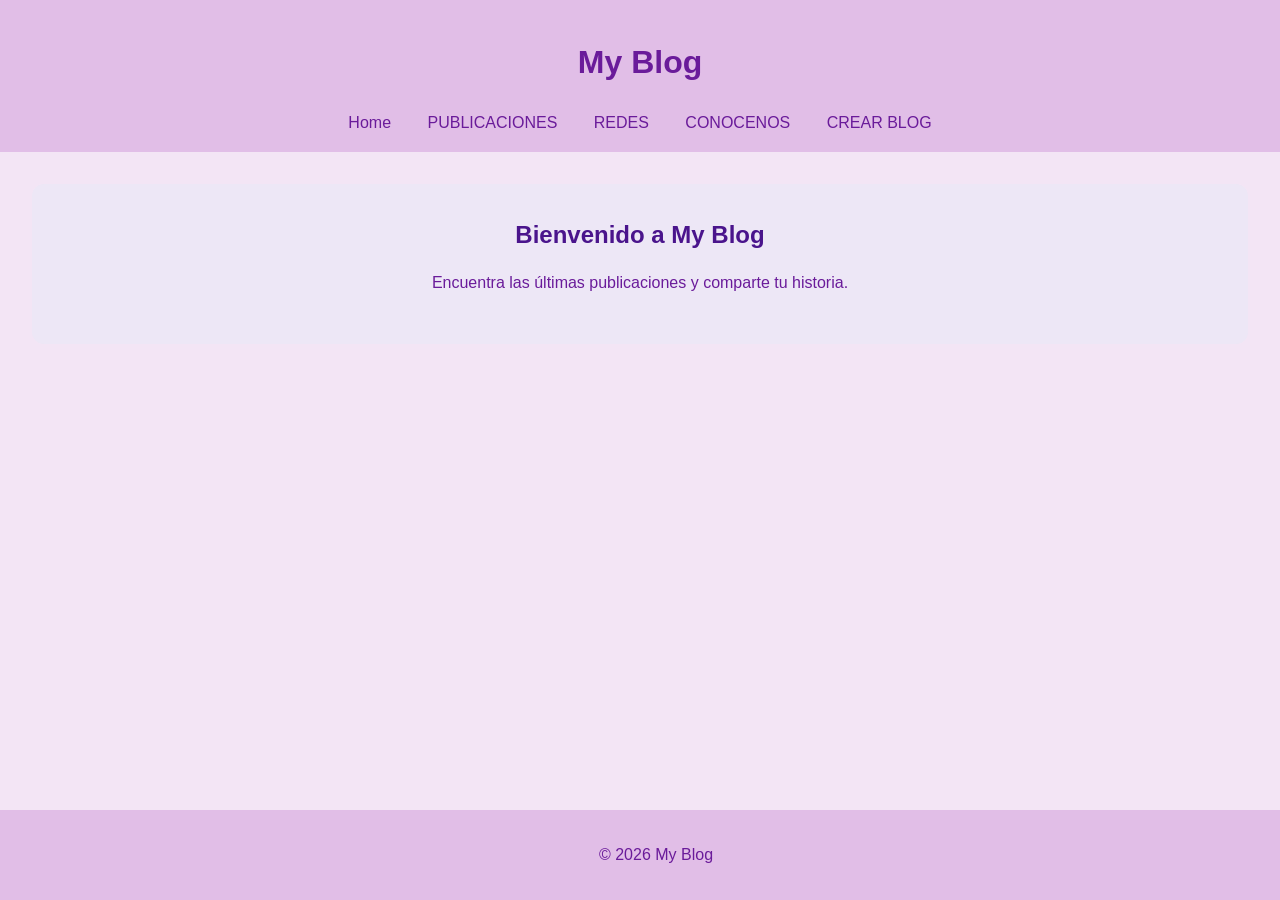
<file: blog/index.html>
<!DOCTYPE html>
<html lang="en">
<head>
    <meta charset="UTF-8">
    <meta name="viewport" content="width=device-width, initial-scale=1.0">
    <title>My Blog</title>
    <link rel="stylesheet" href="css/style.css">
</head>
<body>
    <header>
        <h1>My Blog</h1>
        <nav>
            <a href="index.html">Home</a>
            <a href="publicaciones.html">PUBLICACIONES</a>
            <a href="redes.html">REDES</a>
            <a href="conocenos.html">CONOCENOS</a>
            <a href="/crear-blog">CREAR BLOG</a>
        </nav>
    </header>
    <main>
        <section id="banner" style="background: #EDE7F6; border-radius: 12px; padding: 2rem; text-align: center; margin-bottom: 1.5rem;">
            <h2 style="margin: 0; color: #4A148C;">Bienvenido a My Blog</h2>
            <p style="color: #6A1B9A;">Encuentra las últimas publicaciones y comparte tu historia.</p>
        </section>




    </main>
    <footer>
        <p>&copy; 2026 My Blog</p>
    </footer>
    <script src="js/script.js"></script>
</body>
</html>
</file>
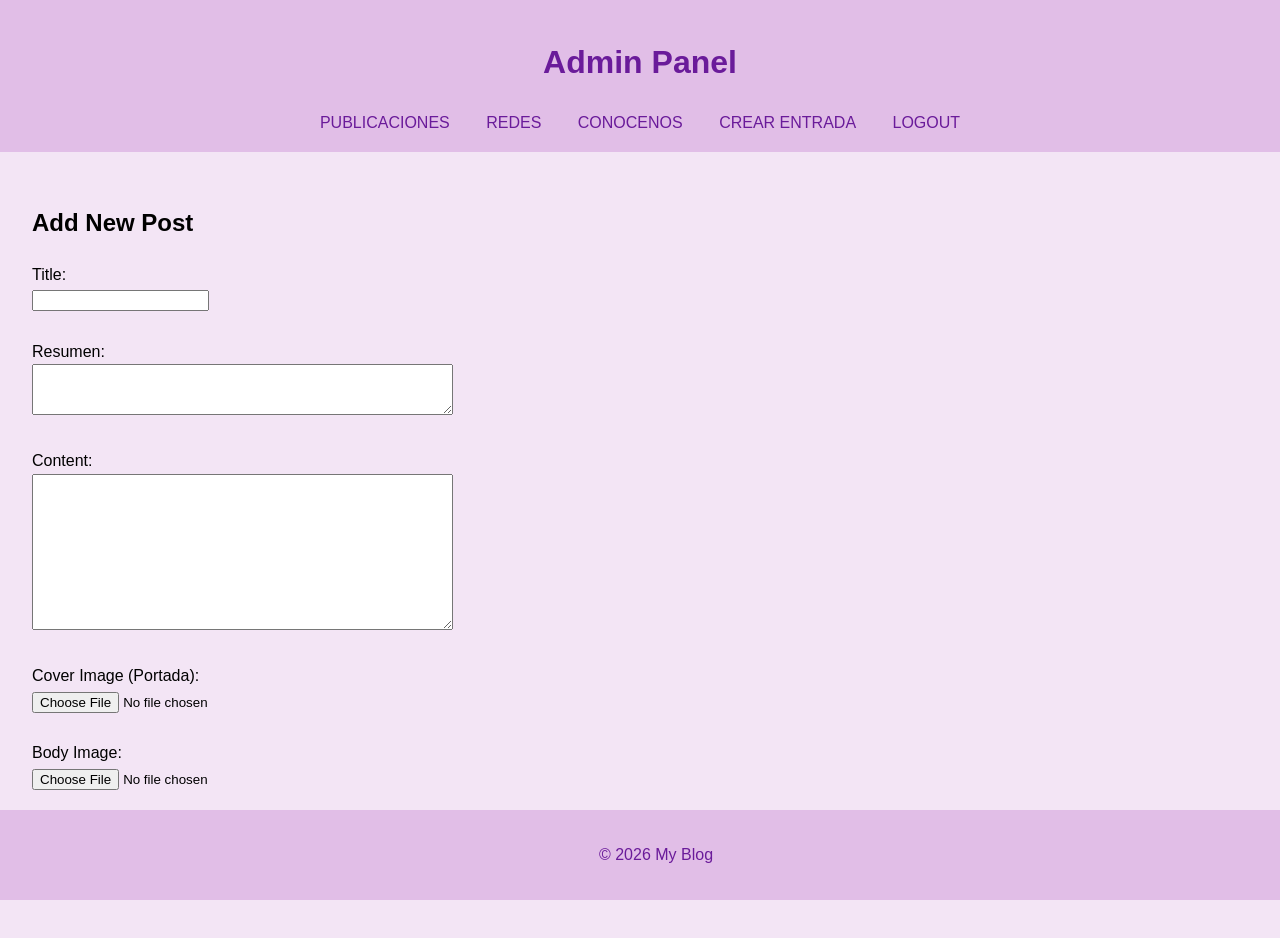
<file: blog/admin.html>
<!DOCTYPE html>
<html lang="en">
<head>
    <meta charset="UTF-8">
    <meta name="viewport" content="width=device-width, initial-scale=1.0">
    <title>Admin - My Blog</title>
    <link rel="stylesheet" href="css/style.css">
</head>
<body>
    <header>
        <h1>Admin Panel</h1>
        <nav>
            <a href="publicaciones.html">PUBLICACIONES</a>
            <a href="redes.html">REDES</a>
            <a href="conocenos.html">CONOCENOS</a>
            <a href="/crear-blog">CREAR ENTRADA</a>
            <a href="/logout">LOGOUT</a>
        </nav>
    </header>
    <main>
        <h2>Add New Post</h2>
        <form action="/add_post" method="post" enctype="multipart/form-data">
            <label for="title">Title:</label><br>
            <input type="text" id="title" name="title" required><br><br>
            <label for="summary">Resumen:</label><br>
            <textarea id="summary" name="summary" rows="3" cols="50" required></textarea><br><br>
            <label for="content">Content:</label><br>
            <textarea id="content" name="content" rows="10" cols="50" required></textarea><br><br>
            <label for="cover">Cover Image (Portada):</label><br>
            <input type="file" id="cover" name="cover" accept="image/*" required><br><br>
            <label for="image">Body Image:</label><br>
            <input type="file" id="image" name="image" accept="image/*"><br><br>
            <input type="submit" value="Add Post">
        </form>
    </main>
    <footer>
        <p>&copy; 2026 My Blog</p>
    </footer>
    <script src="js/script.js"></script>
</body>
</html>
</file>
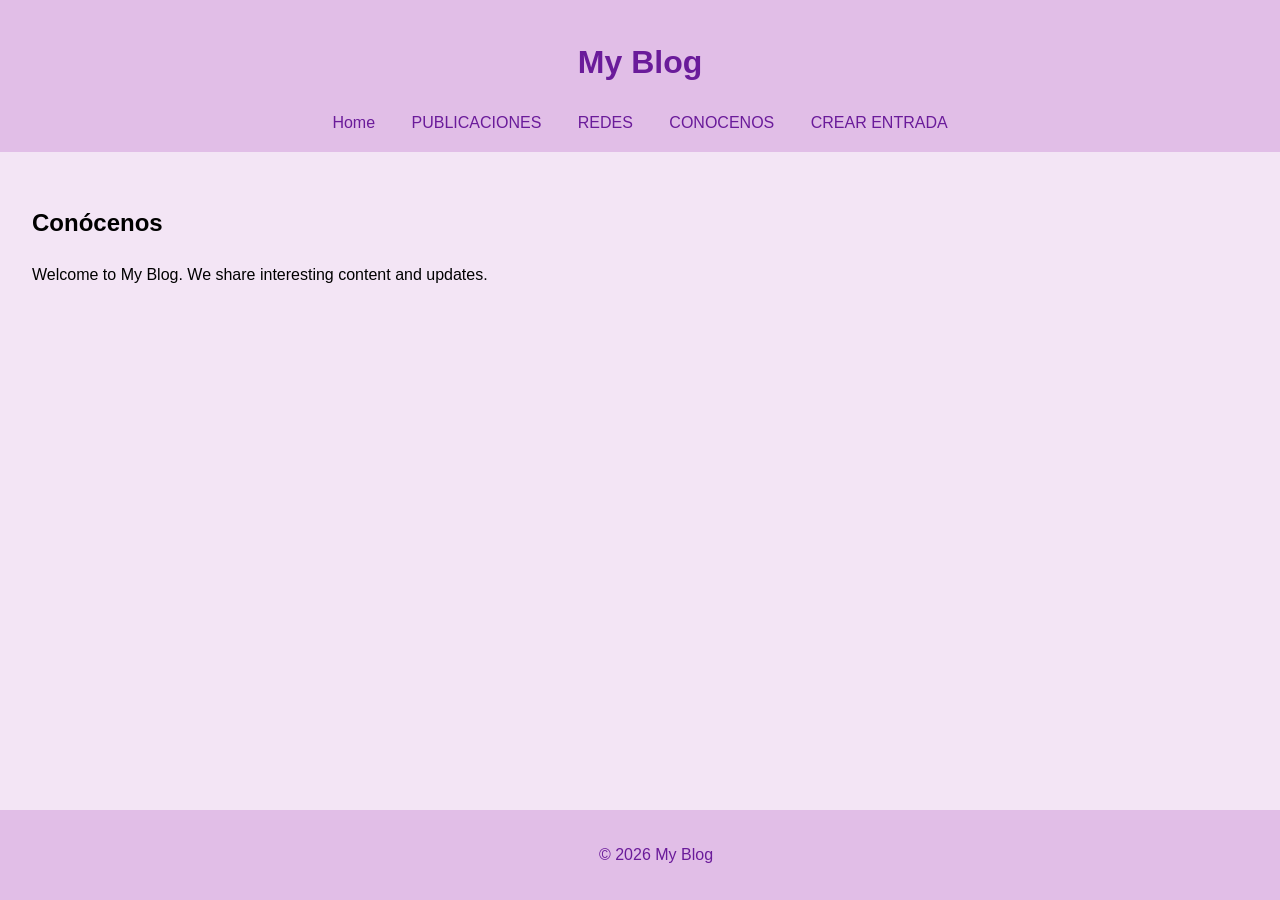
<file: blog/conocenos.html>
<!DOCTYPE html>
<html lang="en">
<head>
    <meta charset="UTF-8">
    <meta name="viewport" content="width=device-width, initial-scale=1.0">
    <title>Conócenos - My Blog</title>
    <link rel="stylesheet" href="css/style.css">
</head>
<body>
    <header>
        <h1>My Blog</h1>
        <nav>            <a href="index.html">Home</a>            <a href="publicaciones.html">PUBLICACIONES</a>
            <a href="redes.html">REDES</a>
            <a href="conocenos.html">CONOCENOS</a>
            <a href="/crear-blog">CREAR ENTRADA</a>
        </nav>
    </header>
    <main>
        <h2>Conócenos</h2>
        <p>Welcome to My Blog. We share interesting content and updates.</p>
    </main>
    <footer>
        <p>&copy; 2026 My Blog</p>
    </footer>
    <script src="js/script.js"></script>
</body>
</html>
</file>
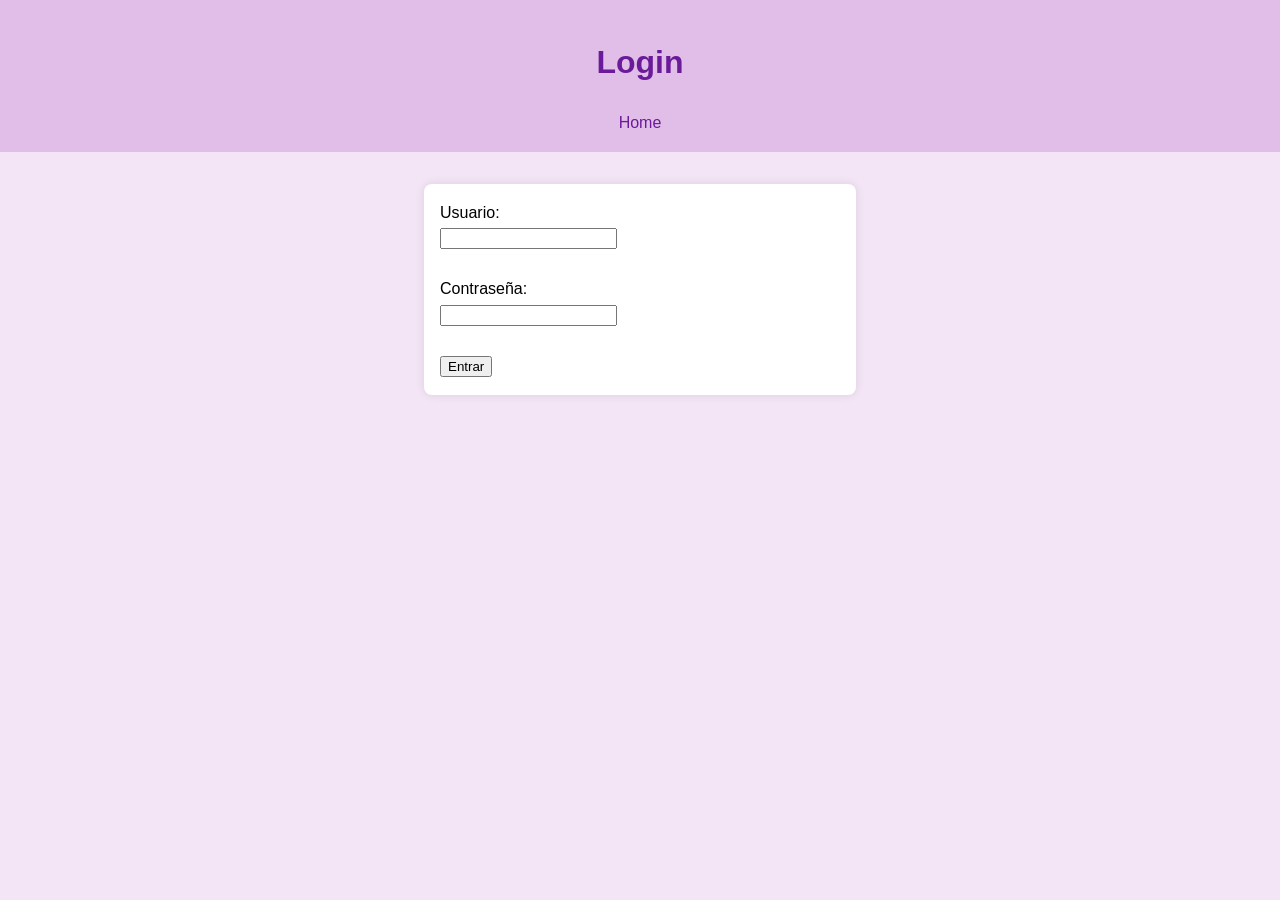
<file: blog/login.html>
<!DOCTYPE html>
<html lang="es">
<head>
    <meta charset="UTF-8">
    <meta name="viewport" content="width=device-width, initial-scale=1.0">
    <title>Login - My Blog</title>
    <link rel="stylesheet" href="css/style.css">
</head>
<body>
    <header>
        <h1>Login</h1>
        <nav>
            <a href="index.html">Home</a>
        </nav>
    </header>
    <main>
        <form action="/login" method="post" style="max-width: 400px; margin: auto; background: white; padding: 1rem; border-radius: 8px; box-shadow: 0 0 10px rgba(0,0,0,0.1);">
            <label for="username">Usuario:</label><br>
            <input type="text" id="username" name="username" required><br><br>
            <label for="password">Contraseña:</label><br>
            <input type="password" id="password" name="password" required><br><br>
            <button type="submit">Entrar</button>
        </form>
    </main>
</body>
</html>
</file>
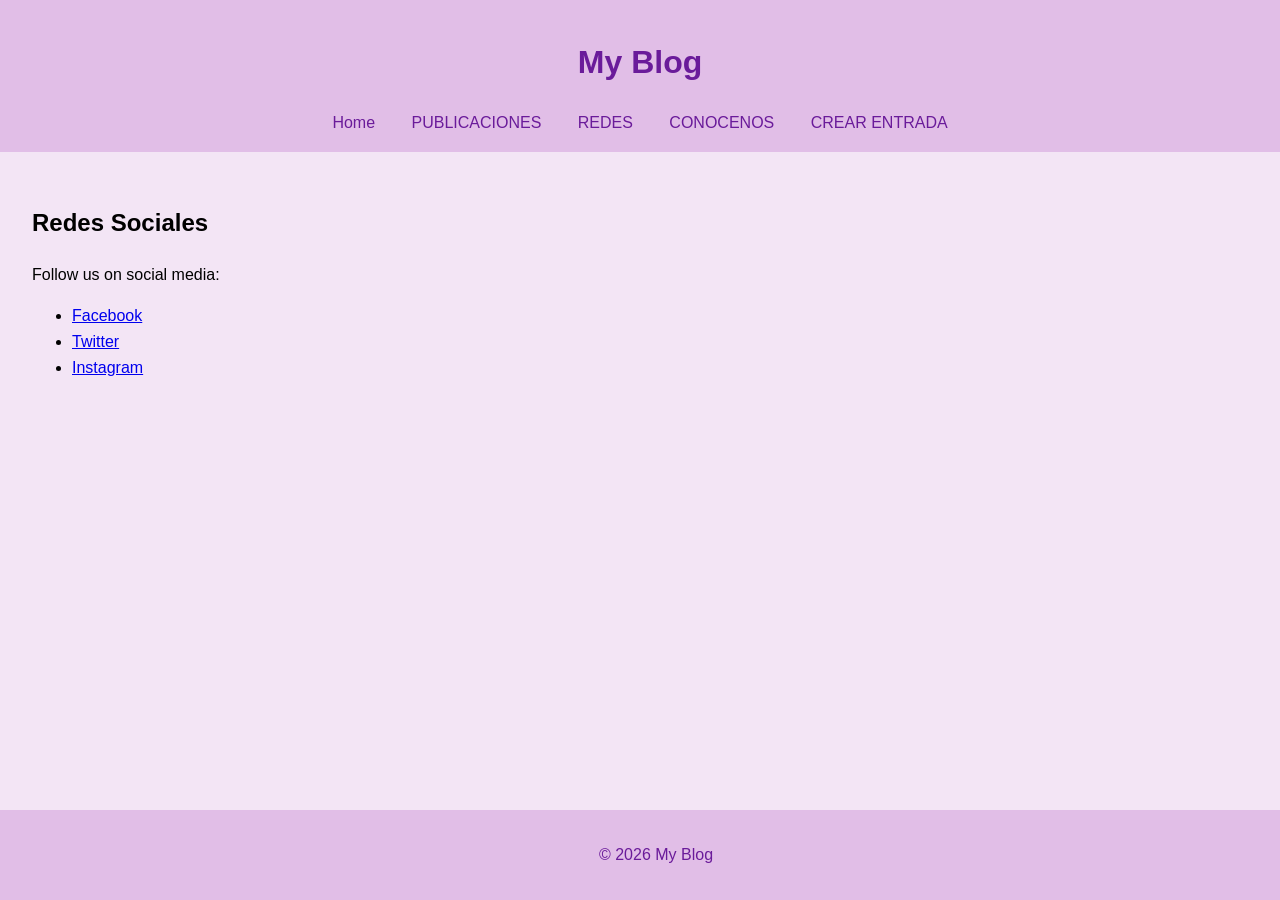
<file: blog/redes.html>
<!DOCTYPE html>
<html lang="en">
<head>
    <meta charset="UTF-8">
    <meta name="viewport" content="width=device-width, initial-scale=1.0">
    <title>Redes - My Blog</title>
    <link rel="stylesheet" href="css/style.css">
</head>
<body>
    <header>
        <h1>My Blog</h1>
        <nav>            <a href="index.html">Home</a>            <a href="publicaciones.html">PUBLICACIONES</a>
            <a href="redes.html">REDES</a>
            <a href="conocenos.html">CONOCENOS</a>
            <a href="/crear-blog">CREAR ENTRADA</a>
        </nav>
    </header>
    <main>
        <h2>Redes Sociales</h2>
        <p>Follow us on social media:</p>
        <ul>
            <li><a href="#">Facebook</a></li>
            <li><a href="#">Twitter</a></li>
            <li><a href="#">Instagram</a></li>
        </ul>
    </main>
    <footer>
        <p>&copy; 2026 My Blog</p>
    </footer>
    <script src="js/script.js"></script>
</body>
</html>
</file>
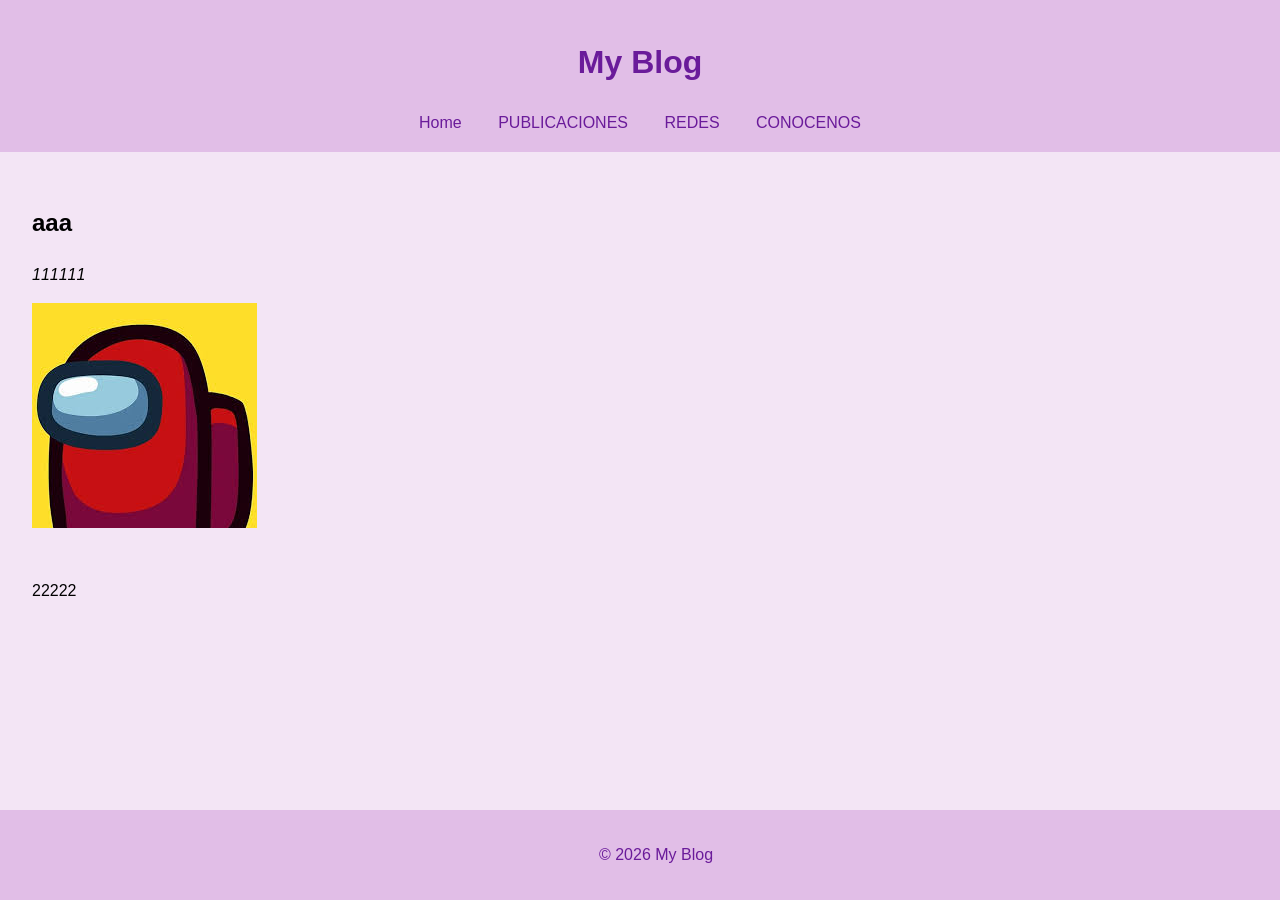
<file: blog/posts/aaa.html>
<!DOCTYPE html>
<html lang="en">
<head>
    <meta charset="UTF-8">
    <title>aaa</title>
    <link rel="stylesheet" href="../css/style.css">
</head>
<body>
    <header>
        <h1>My Blog</h1>
        <nav>
            <a href="../index.html">Home</a>
            <a href="../publicaciones.html">PUBLICACIONES</a>
            <a href="../redes.html">REDES</a>
            <a href="../conocenos.html">CONOCENOS</a>
        </nav>
    </header>
    <main>
        <article>
            <h2>aaa</h2>
            <p><em>111111</em></p>
            <img src="../assets/aaa-body.jpg" alt="aaa" style="max-width: 100%; height: auto;"><br><br>
            <p>22222</p>
        </article>
    </main>
    <footer>
        <p>&copy; 2026 My Blog</p>
    </footer>
    <script src="../js/script.js"></script>
</body>
</html>
</file>
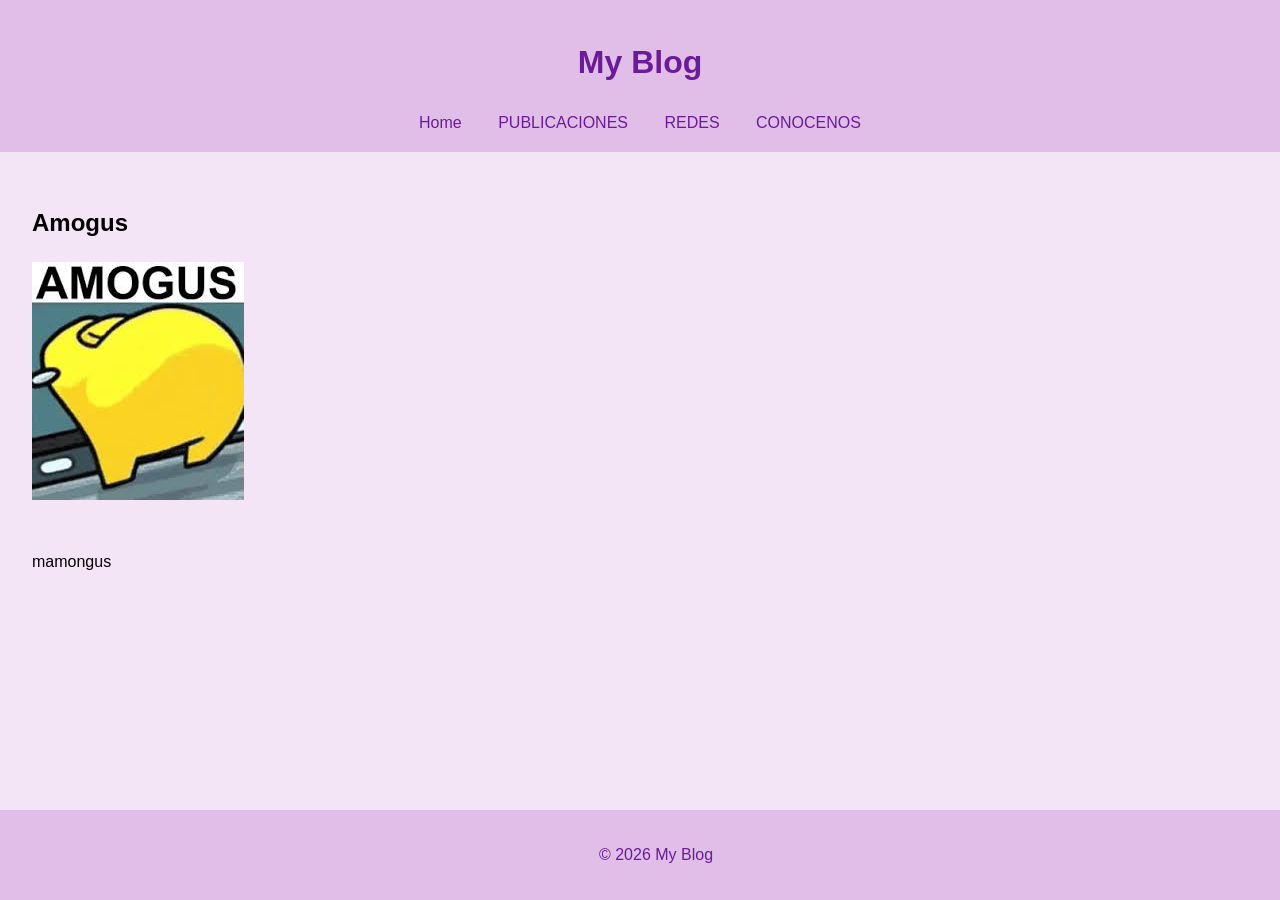
<file: blog/posts/amogus.html>
<!DOCTYPE html>
<html lang="en">
<head>
    <meta charset="UTF-8">
    <title>Amogus</title>
    <link rel="stylesheet" href="../css/style.css">
</head>
<body>
    <header>
        <h1>My Blog</h1>
        <nav>
            <a href="../index.html">Home</a>
            <a href="../publicaciones.html">PUBLICACIONES</a>
            <a href="../redes.html">REDES</a>
            <a href="../conocenos.html">CONOCENOS</a>
        </nav>
    </header>
    <main>
        <article>
            <h2>Amogus</h2>
            <img src="../assets/amogus-body.jpg" alt="Amogus" style="max-width: 100%; height: auto;"><br><br>
            <p>mamongus</p>
        </article>
    </main>
    <footer>
        <p>&copy; 2026 My Blog</p>
    </footer>
    <script src="../js/script.js"></script>
</body>
</html>
</file>
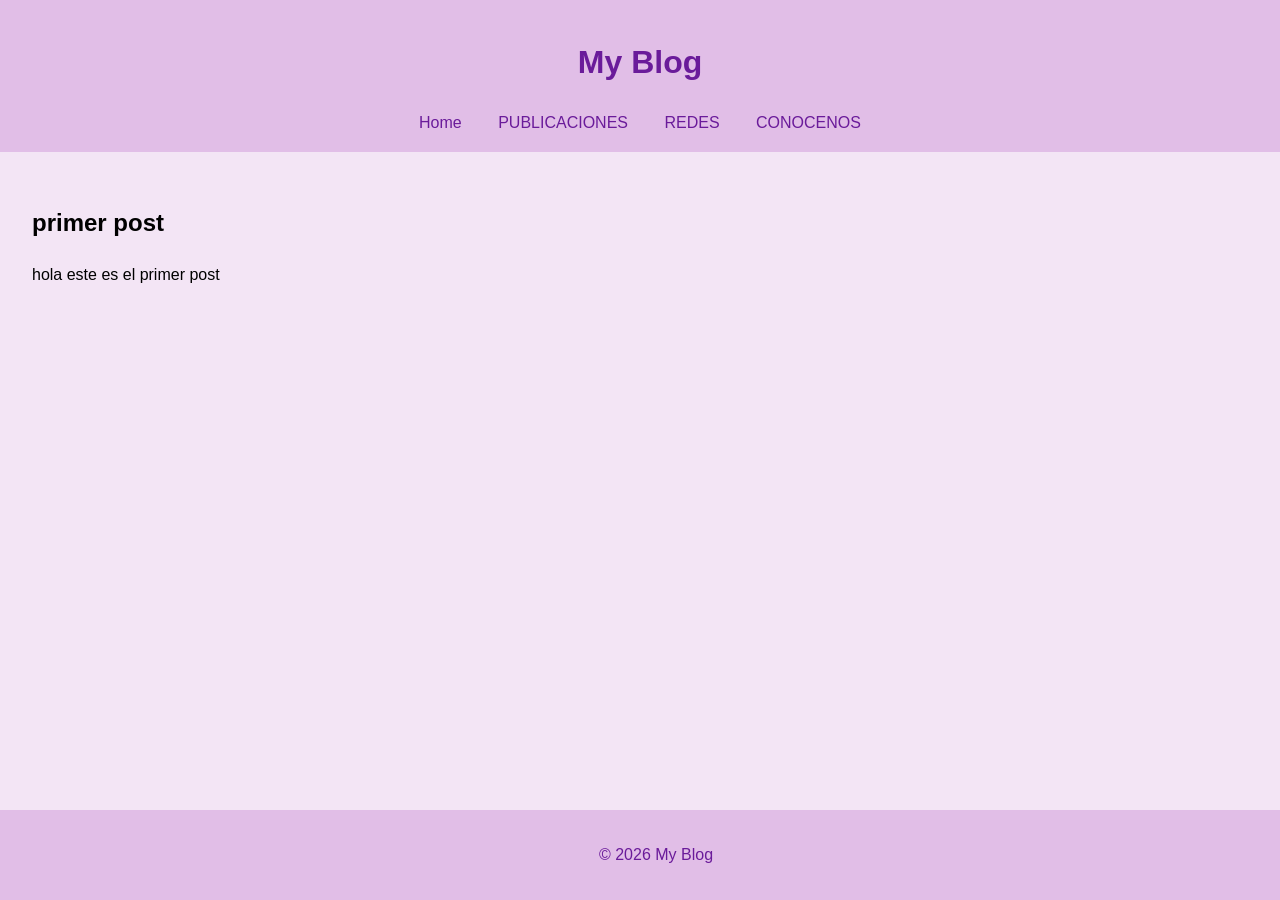
<file: blog/posts/primer-post.html>
<!DOCTYPE html>
<html lang="en">
<head>
    <meta charset="UTF-8">
    <title>primer post</title>
    <link rel="stylesheet" href="../css/style.css">
</head>
<body>
    <header>
        <h1>My Blog</h1>
        <nav>
            <a href="../index.html">Home</a>
            <a href="../publicaciones.html">PUBLICACIONES</a>
            <a href="../redes.html">REDES</a>
            <a href="../conocenos.html">CONOCENOS</a>
        </nav>
    </header>
    <main>
        <article>
            <h2>primer post</h2>
            <p>hola este es el primer post</p>
        </article>
    </main>
    <footer>
        <p>&copy; 2026 My Blog</p>
    </footer>
    <script src="../js/script.js"></script>
</body>
</html>
</file>
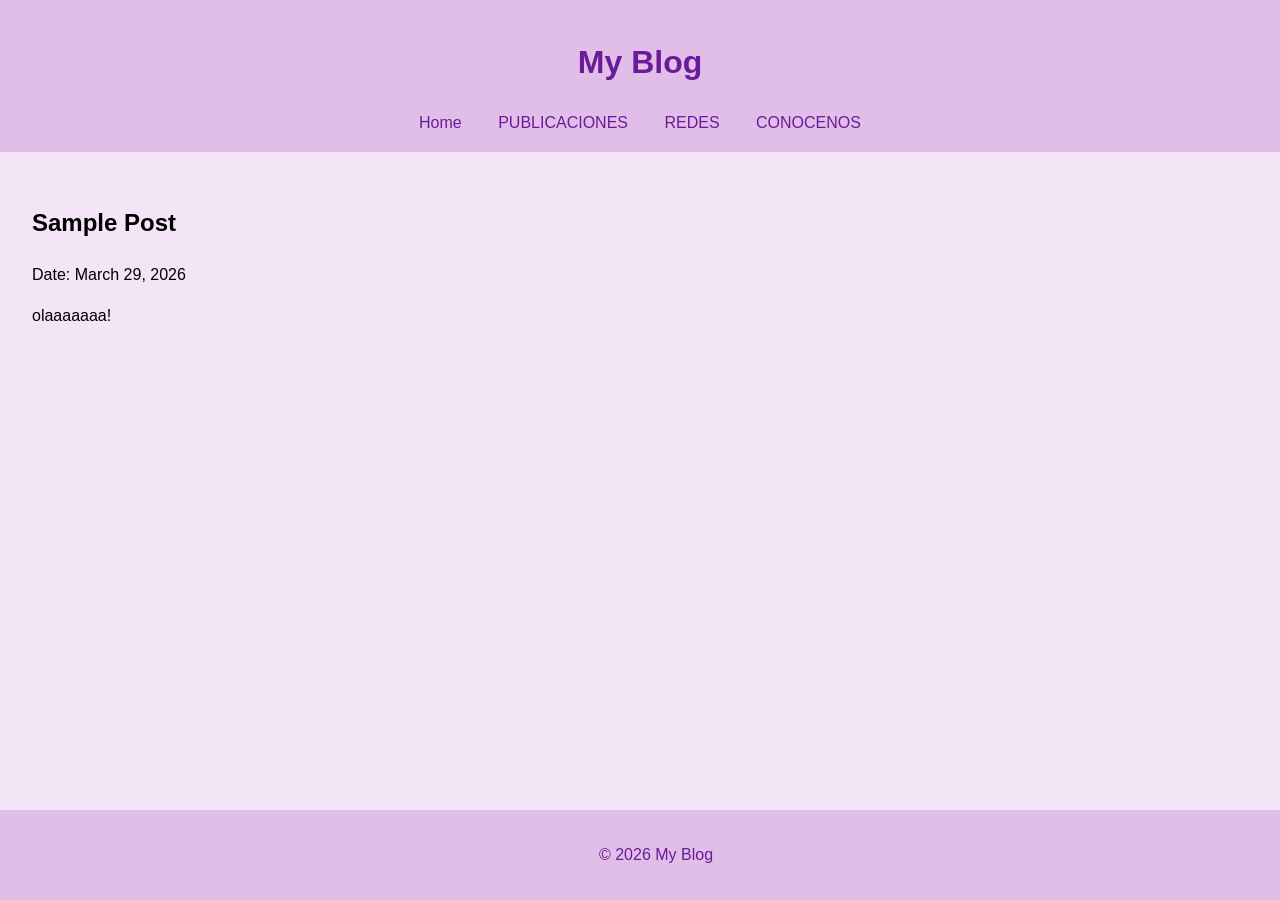
<file: blog/posts/sample-post.html>
<!DOCTYPE html>
<html lang="en">
<head>
    <meta charset="UTF-8">
    <title>Sample Post</title>
    <link rel="stylesheet" href="../css/style.css">
</head>
<body>
    <header>
        <h1>My Blog</h1>
        <nav>
            <a href="../index.html">Home</a>
            <a href="../publicaciones.html">PUBLICACIONES</a>
            <a href="../redes.html">REDES</a>
            <a href="../conocenos.html">CONOCENOS</a>
        </nav>
    </header>
    <main>
        <article>
            <h2>Sample Post</h2>
            <p>Date: March 29, 2026</p>
            <p>olaaaaaaa!</p>
        </article>
    </main>
    <footer>
        <p>&copy; 2026 My Blog</p>
    </footer>
    <script src="../js/script.js"></script>
</body>
</html>
</file>
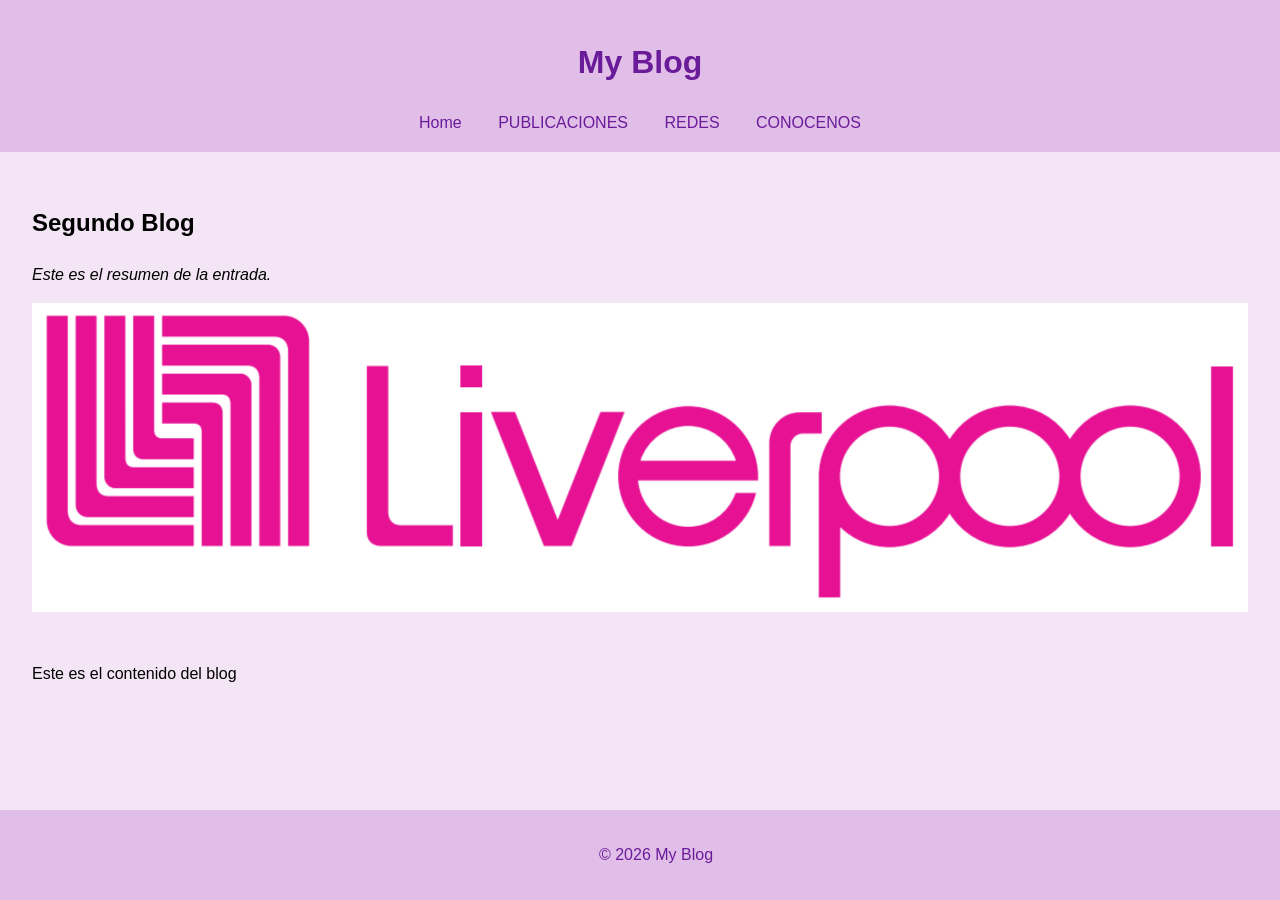
<file: blog/posts/segundo-blog.html>
<!DOCTYPE html>
<html lang="en">
<head>
    <meta charset="UTF-8">
    <title>Segundo Blog</title>
    <link rel="stylesheet" href="../css/style.css">
</head>
<body>
    <header>
        <h1>My Blog</h1>
        <nav>
            <a href="../index.html">Home</a>
            <a href="../publicaciones.html">PUBLICACIONES</a>
            <a href="../redes.html">REDES</a>
            <a href="../conocenos.html">CONOCENOS</a>
        </nav>
    </header>
    <main>
        <article>
            <h2>Segundo Blog</h2>
            <p><em>Este es el resumen de la entrada.</em></p>
            <img src="../assets/segundo-blog-body.png" alt="Segundo Blog" style="max-width: 100%; height: auto;"><br><br>
            <p>Este es el contenido del blog</p>
        </article>
    </main>
    <footer>
        <p>&copy; 2026 My Blog</p>
    </footer>
    <script src="../js/script.js"></script>
</body>
</html>
</file>
<file: blog/css/style.css>
body {
    font-family: Arial, sans-serif;
    margin: 0;
    padding: 0;
    line-height: 1.6;
    background: #F3E5F5;
}

header {
    background: #E1BEE7;
    color: #6A1B9A;
    padding: 1rem;
    text-align: center;
}

nav a {
    color: #6A1B9A;
    margin: 0 1rem;
    text-decoration: none;
}

main {
    padding: 2rem;
    padding-bottom: 6rem; /* Añadido para evitar que el footer fijo tape el contenido */
}

footer {
    background: #E1BEE7;
    color: #6A1B9A;
    text-align: center;
    padding: 1rem;
    position: fixed;
    bottom: 0;
    width: 100%;
}

/* Post Card Styles */
.post-card {
    border: 2px solid #E1BEE7;
    border-radius: 12px;
    overflow: hidden;
    background: white;
    box-shadow: 0 2px 8px rgba(106, 27, 154, 0.1);
    transition: all 0.3s ease;
}

.post-card:hover {
    box-shadow: 0 8px 16px rgba(106, 27, 154, 0.2);
    transform: translateY(-4px);
}

.post-card img {
    width: 100%;
    height: 200px;
    object-fit: cover;
    display: block;
}

.post-card-content {
    padding: 1.5rem;
}

.post-card h3 {
    margin: 0.5rem 0;
    color: #6A1B9A;
    font-size: 1.2rem;
}

.post-card a {
    color: #6A1B9A;
    text-decoration: none;
    font-weight: bold;
    display: inline-block;
    margin-top: 0.5rem;
    transition: color 0.3s;
}

.post-card a:hover {
    color: #E1BEE7;
}
</file>
